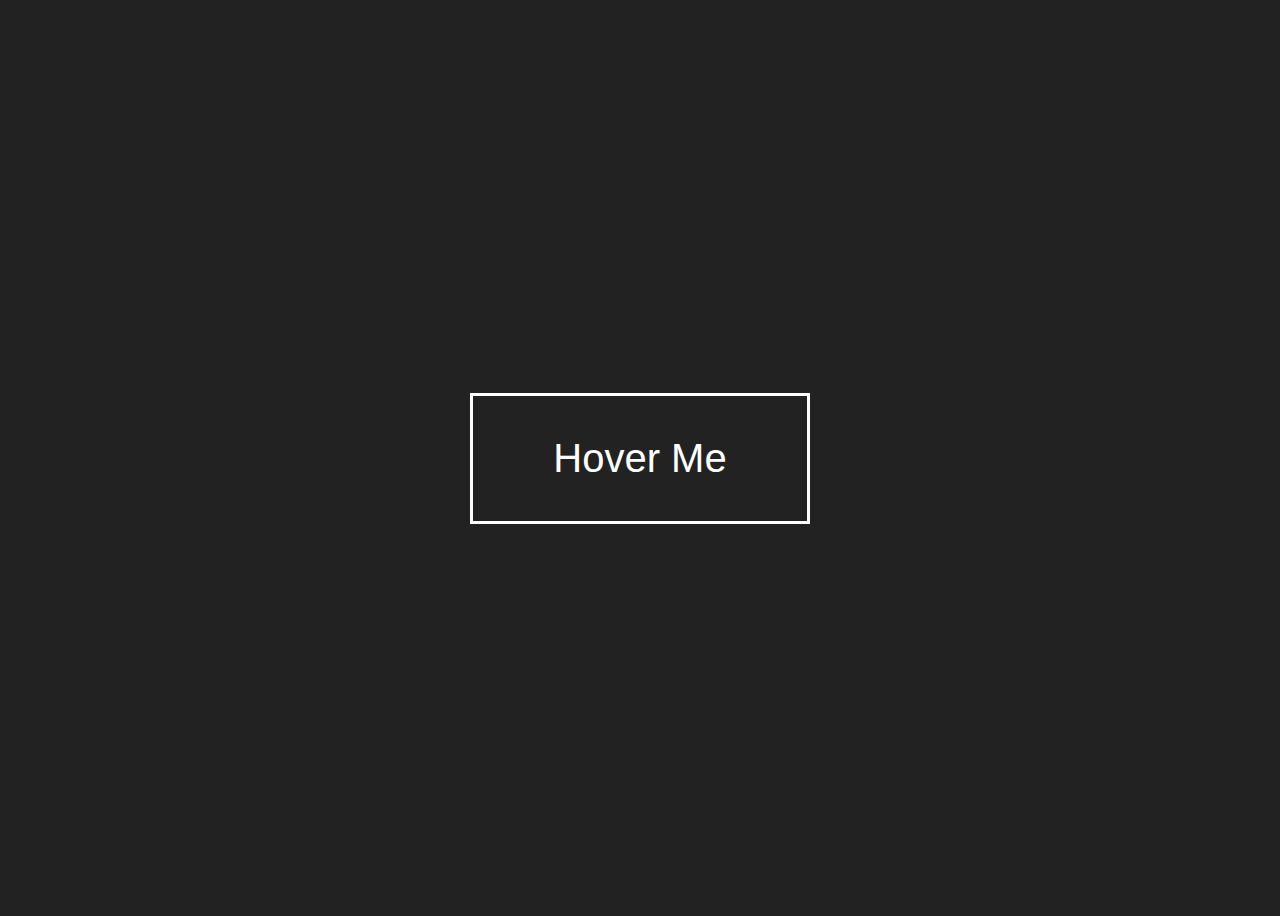
<file: atividade 2/index.html>
<!DOCTYPE html>
<html lang="en-US">
<head>
    <meta charset="UTF-8">
    <meta name="viewport" content="width=device-width, initial-scale=1">
    <title>CSS animatin, transitions and transforms</title>

    <link rel="stylesheet" href="style.css">

</head>
<body>

    <a href="#">Hover Me</a>

</body>
</html>
</file>
<file: atividade 2/style.css>
body {
    height: 100vh;
    display: flex;
    justify-content: center;
    align-items: center;
    background-color: #222;
}

a {
    text-decoration: none;
    color: white;
    font-family: sans-serif;
    font-size: 40px;
    border: 3px solid white;
    padding: 40px 80px;
    transition: all 0.3s;
    position: relative;
    overflow: hidden;
}

a:hover {
    background-color: #F44336;
}

a:before {
    content: '';
    background-color: white;
    top: 0;
    left: 0;
    width: 100%;
    height: 50px;
    position: absolute;
    transform: translateX(-100%) rotate(45deg);
    transition: all 0.3s;
}

a:hover:before {
    transform: translateX(100%) rotate(45deg);
}
</file>
